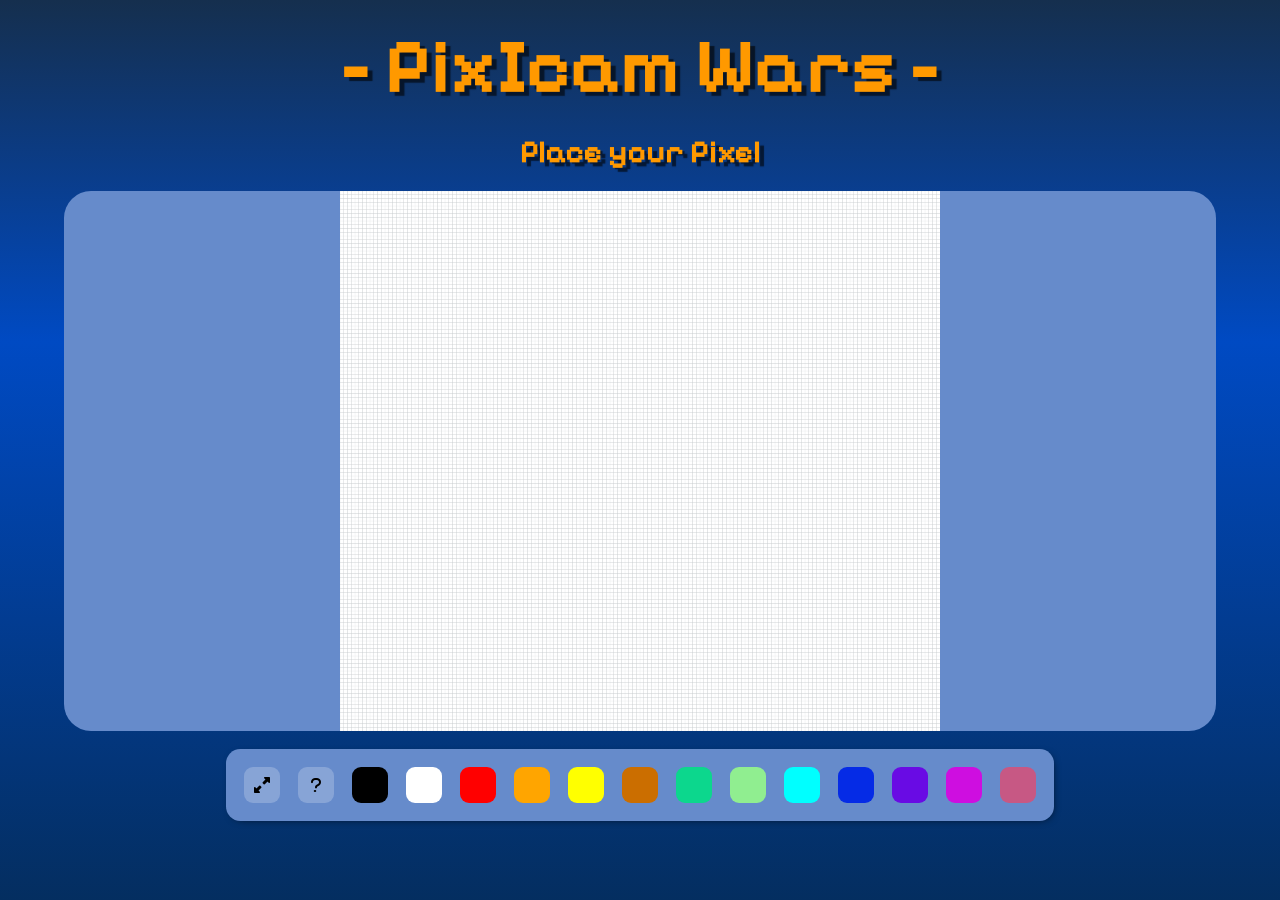
<file: index.html>
<!doctype html>
<meta charset="utf-8">
<html class="html" lang="fr">
  <head>
    <meta name="view-transition" content="same-origin"/>
    <meta name="viewport" content="width=device-width, initial-scale=1.0, maximum-scale=1.0, user-scalable=0">
    <link rel="stylesheet" href="https://cdnjs.cloudflare.com/ajax/libs/font-awesome/6.4.2/css/all.min.css">
    <link rel="stylesheet" href="style.css">
    </script>
    <title>PixIcam.com</title>
  </head>
  <header>
    <h1 class="title">- PixIcam Wars -</h1>
    <h1 class="title underTitle">Place your Pixel</h1>
  </header>
  <body>
    <div id="Container" class="indexPageContainer">
      <div id="canvaBox">
        <canvas id="canvas"></canvas>
      </div>
    </div>
    <div id="colorChoice" class="indexPage">
        <section class="toolBlock resizeToolBlock" onclick="allerAPage('FullSizePage')"><i class="fa-solid fa-up-right-and-down-left-from-center"></i></section>
        <section class="toolBlock resizeToolBlock fullSize" onclick="OpenPopUp()" ><i class="fa-solid fa-question"></i></section>
    </div>
    <!-- POP-UP-->
    <div id="Popup-Overlay">
        <div class="Popup-Content">
          <h1>Control </h1>
          <div class="icon-line">
          <img class="icon-advice " src="Wheel click.png">
          <h4 id="scroll-advice">: Zoom on the board</h4>
          </div>
          <div class="icon-line">
          <img class="icon-advice " src="Left click.png">
          <h4 id="rightClick-advice">: Drag or move on the board</h4>
          </div>
          <div class="icon-line">
          <img class="icon-advice " src="Right click.png">
          <h4 id="leftClick-advice">: Place your Pixel</h4>
          </div>
          <div id="Popup-button">
          <button id="Popup-Okay">Retour</button>
        </div>
      </div>
    </div>
    <!-- POP-UP-->
    
  </body>
  <footer>
    <script src="CanvaSettings.js"></script>
    <script src="Anim.js"></script>
      <!-- lier notre index.js à notre html -->
     <script src="index.js" type="module"></script>
     <a href="https://www.flaticon.com/free-icons/right-click" title="right click icons"></a>
    </div>
  </footer>
</html>
</file>
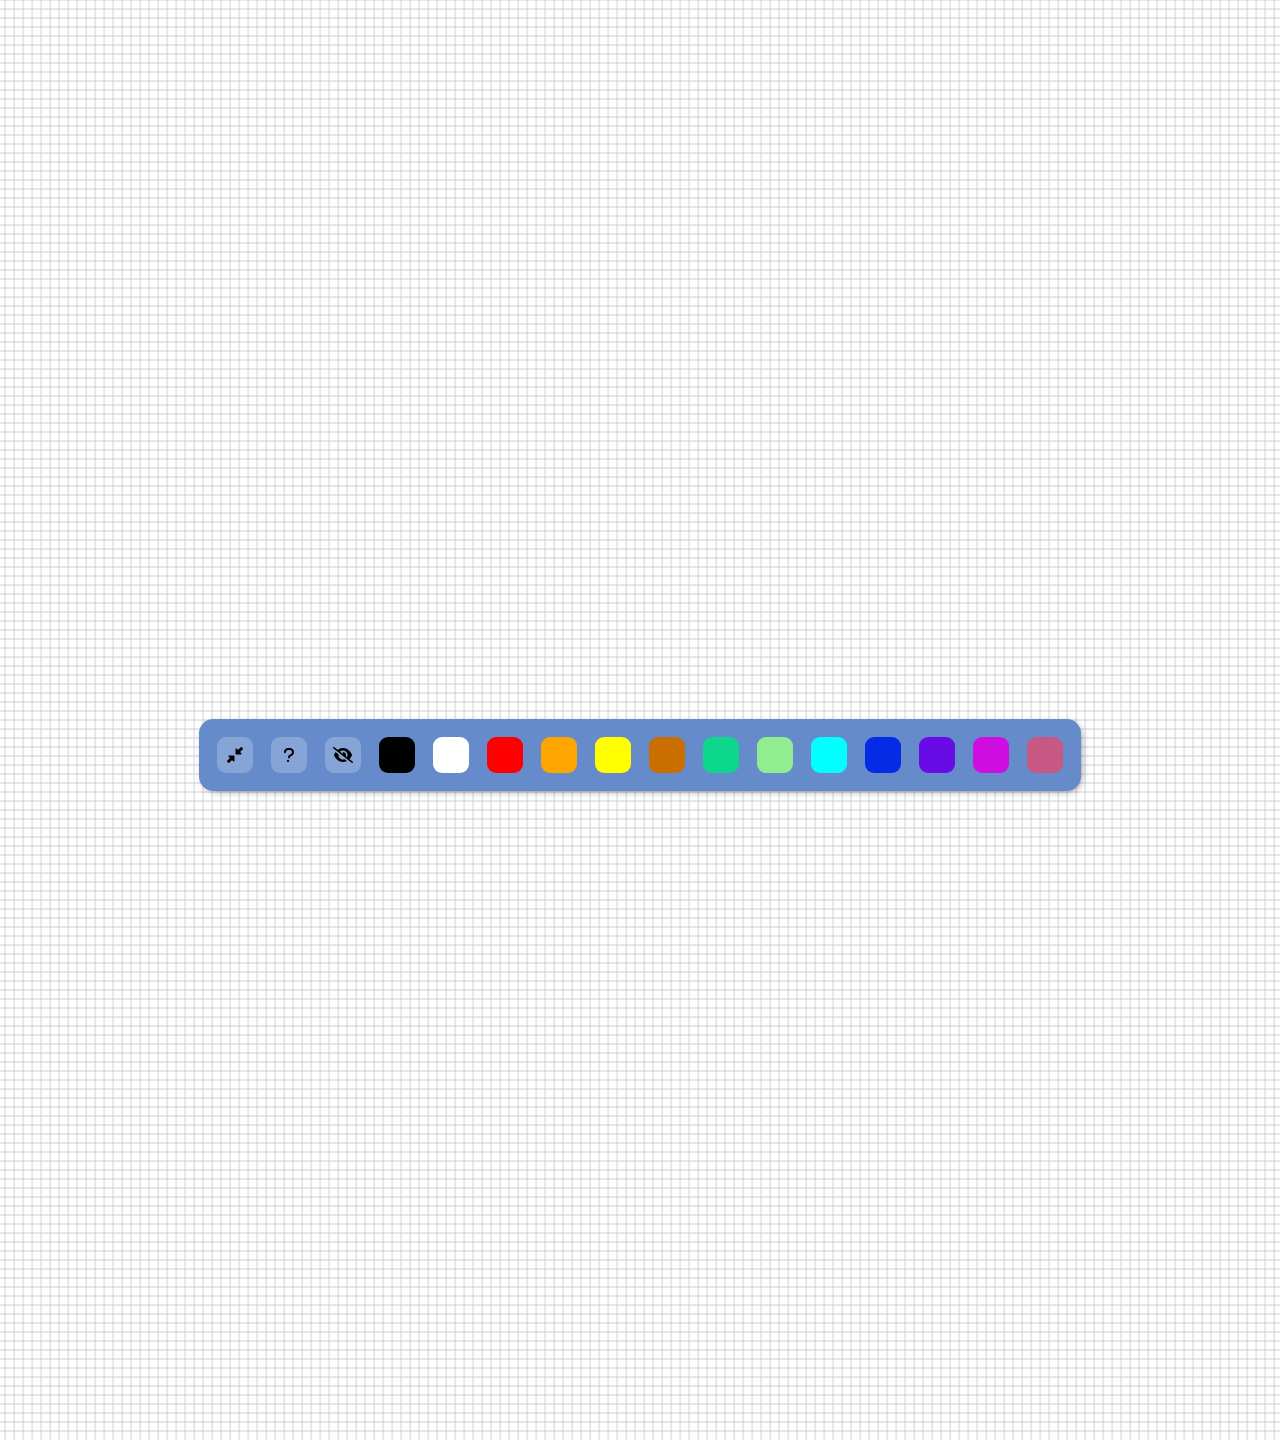
<file: FullSizePage.html>
<!doctype html>
<meta charset="utf-8">
<html class="html white" lang="fr">
  <head>
    <meta name="view-transition" content="same-origin"/>
    <meta name="viewport" content="width=device-width, initial-scale=1.0, maximum-scale=1.0, user-scalable=0">
    <link rel="stylesheet" href="https://cdnjs.cloudflare.com/ajax/libs/font-awesome/6.4.2/css/all.min.css">
    <link rel="stylesheet" href="style.css">
    </script>
    <title>PixIcam.com</title>
  </head>
  <header>
  </header>
  <body>
    <div id="Container" class="FullPageContainer">
      <div id="canvaBox">
        <canvas id="canvas" class="fullSize"></canvas>
      </div>
    </div>
    <div id="colorChoice"class="fullPageColorChoice">
      <section class="toolBlock resizeToolBlock" onclick="allerAPage('index')"><i class="fa-solid fa-down-left-and-up-right-to-center"></i></section>
      <section class="toolBlock resizeToolBlock" onclick="OpenPopUp()" ><i class="fa-solid fa-question"></i></section>
      <section class="toolBlock resizeToolBlock" onclick="HideToolbar()" ><i class="fa-solid fa-eye-slash"></i></section>
    </div>
    <!-- POP-UP-->
    <div id="Popup-Overlay">
      <div class="Popup-Content">
        <h1>Control </h1>
        <div class="icon-line">
        <img class="icon-advice " src="Wheel click.png">
        <h4 id="scroll-advice">: Zoom on the board</h4>
        </div>
        <div class="icon-line">
        <img class="icon-advice " src="Left click.png">
        <h4 id="rightClick-advice">: Drag or move on the board</h4>
        </div>
        <div class="icon-line">
        <img class="icon-advice " src="Right click.png">
        <h4 id="leftClick-advice">: Place your Pixel</h4>
        </div>
        <div id="Popup-button">
        <button id="Popup-Okay">Retour</button>
      </div>
    </div>
  </div>
  <!-- POP-UP-->
  </body>
  <footer>
    <script src="Anim.js"></script>
    <script src="CanvaSettings.js"></script>
      <!-- lier notre index.js à notre html -->
     <script src="index.js" type="module"></script>
    </div>
  </footer>
</html>
</file>
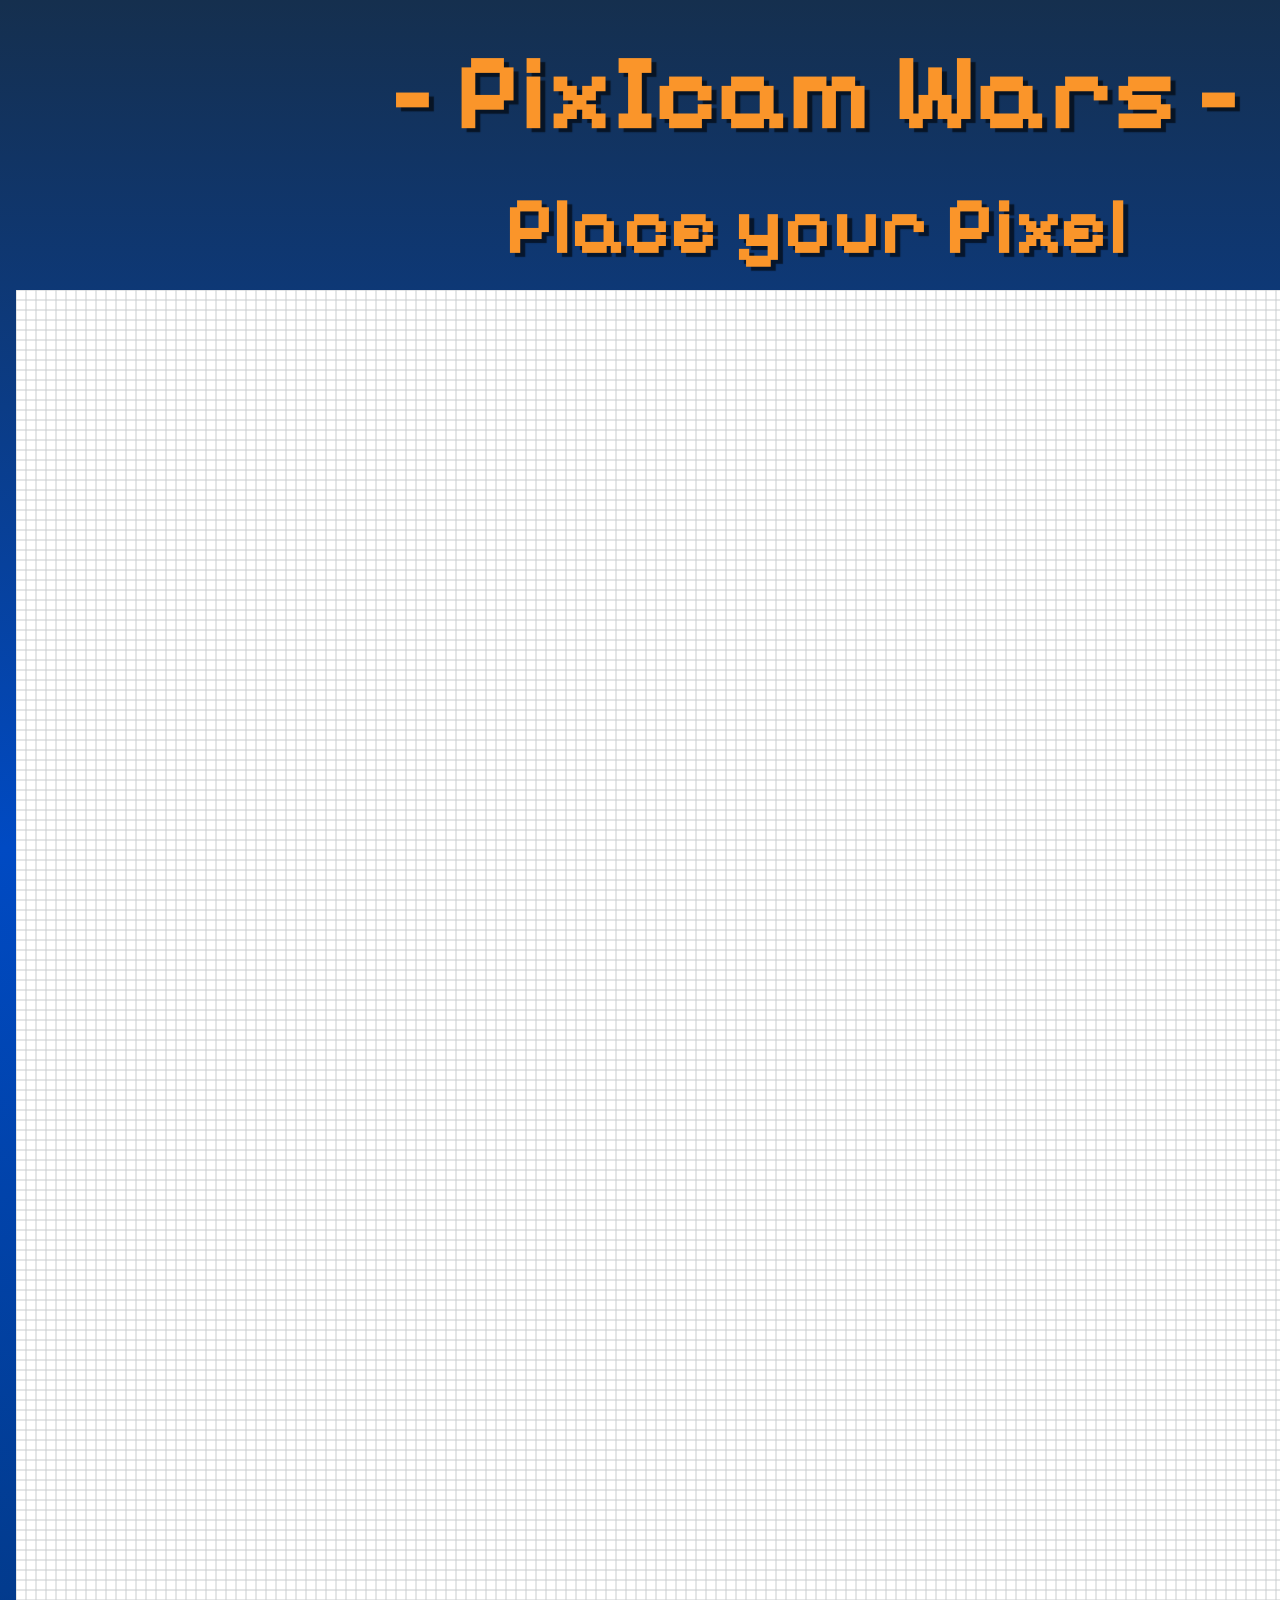
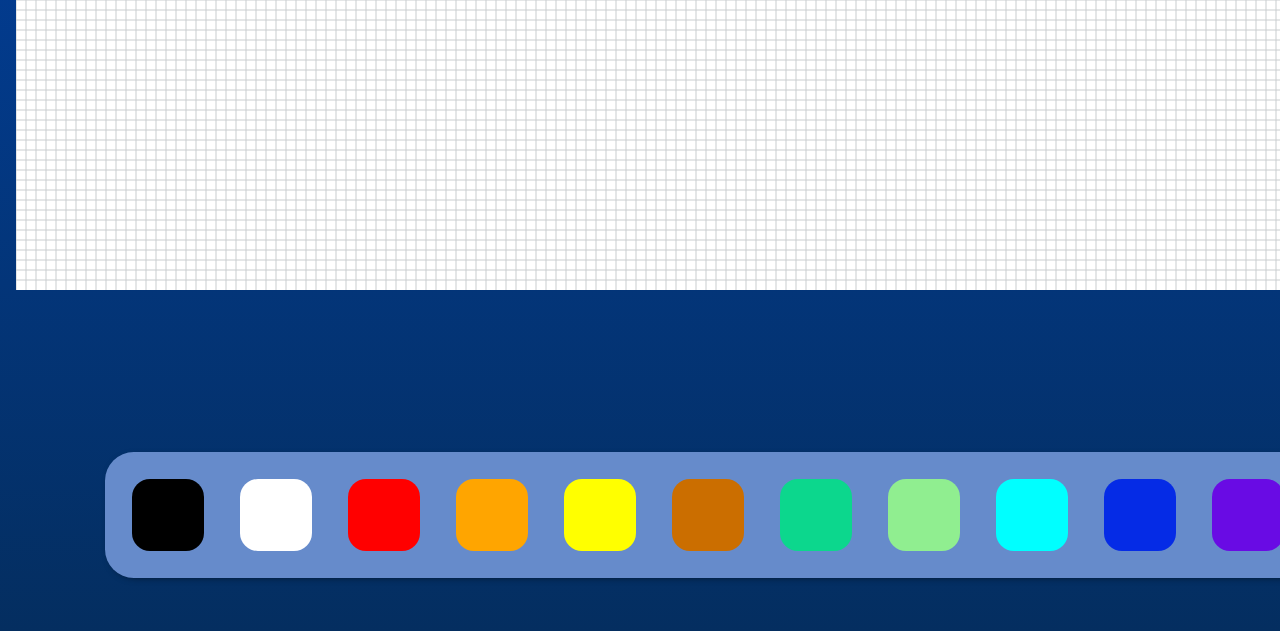
<file: indexMobile.html>
<!doctype html>
<meta charset="utf-8">
<html class="html" lang="fr">
  <head>
    <meta name="viewport" content="width=device-width, maximum-scale=10.0">
      <title>PixIcam.com</title>
    <link rel="stylesheet" href="https://cdnjs.cloudflare.com/ajax/libs/font-awesome/6.4.2/css/all.min.css">
    <link rel="stylesheet" href="styleMobile.css">
  </head>
  <header>
    <h1 class="title">- PixIcam Wars -</h1>
    <h1 class="title underTitle">Place your Pixel</h1>
  </header>
  <body>
    <canvas id="canvas"></canvas>
    <div id="colorChoice" class="indexPage">
     <!--  <input type="color" id="colorSelector" class="Selector resizeTool"> -->
    </div>
  </body>
  <footer>
    <script src="CanvaSettings.js"></script>
    <script src="Anim.js"></script>
      <!-- lier notre index.js à notre html -->
     <script src="index.js" type="module"></script>
  </footer>
</html>
</file>
<file: style.css>
@import url("https://fonts.googleapis.com/css2?family=Pixelify+Sans&display=swap");
:root {
  --blueBACK: #668bcb;
}

html {
  width: 100%;
  height: 100%;
  background: rgb(4, 46, 96);
  background: linear-gradient(0deg, rgb(4, 46, 96) 0%, #004ac3 62%, #152f4e 100%);
}

.white {
  transform: opacity 2s ease-in-out;
  background: white;
  width: auto;
}

@keyframes opacity {
  0% {
    opacity: 0;
  }
  100% {
    opacity: 1;
  }
}
body {
  touch-action: manipulation;
  width: 100%;
  margin: 0;
}

.title {
  display: flex;
  position: relative;
  width: -moz-fit-content;
  width: fit-content;
  margin-inline: auto;
  font-size: 6vw;
  font-family: "Pixelify Sans", sans-serif;
  margin-bottom: 0px;
  margin-top: 20px;
  text-shadow: 5px 4px 1px rgba(0, 0, 0, 0.6);
  justify-content: center;
  text-align: center;
  transition: animate 3s linear infinite;
  color: rgb(255, 153, 0);
  -webkit-background-clip: text;
          background-clip: text;
  z-index: 1;
}

@keyframes animate {
  0% {
    background: -100%;
  }
  100% {
    background: 100%;
  }
}
.underTitle {
  font-size: 2em;
  margin-bottom: 20px;
}

#colorChoice {
  display: flex;
  flex-flow: nowrap;
  position: sticky;
  margin: auto;
  background: var(--blueBACK);
  width: -moz-fit-content;
  width: fit-content;
  max-width: 85%;
  height: -moz-max-content;
  height: max-content;
  padding: 1vh;
  border-radius: 20%;
  box-shadow: 2px 2px 10px -5px;
  justify-content: center;
  margin-bottom: 5vh;
  margin-top: 2vh;
  z-index: 99;
  overflow-x: scroll;
}

#colorChoice.fullPageColorChoice {
  margin-top: 14vw;
}

#colorChoice.indexPage {
  margin-top: 2vh;
}

.resizeToolBlock {
  display: flex;
  margin: 1vh;
  flex-shrink: 0;
  border-radius: 25%;
  justify-content: center;
  align-items: center;
  transition: transform 0.2s ease-in-out;
  flex-shrink: 0;
}

#colorChoice div:hover {
  cursor: pointer;
  opacity: 70%;
  transform: rotate(45deg) scale(1.3, 1.3);
}

@keyframes rotate {
  0% {
    transform: rotate(0deg);
  }
  100% {
    transform: rotate(360deg);
  }
}
@keyframes translates {
  0%, 100%, 0% {
    transform: translateY(0px);
  }
  100% {
    transform: translateY(-20px);
  }
}
.color-Selected {
  transform: scale(1.3, 1.3);
}

.whitePen {
  color: #fff;
}

button {
  background-color: #faf3e6;
  color: #151216;
  border: none;
  border-radius: 10px;
  padding: 5px 10px;
  position: relative;
  top: 5px;
  box-shadow: 1px 1px 5px 0.25px;
}

button:active {
  box-shadow: none;
}

#cursor {
  position: absolute;
  box-sizing: border-box;
  width: 10px;
  height: 10px;
  background-color: transparent;
  border: 0.25px solid black;
  box-sizing: border-box;
}

.block {
  margin: 10px;
}

#output {
  max-width: -moz-fit-content;
  max-width: fit-content;
  max-height: -moz-fit-content;
  max-height: fit-content;
  background-color: rgb(230, 209, 168);
  color: #000000;
}

.Tools {
  display: flex;
  width: -moz-fit-content;
  width: fit-content;
  height: -moz-fit-content;
  height: fit-content;
  background: var(--blueBACK);
  border-radius: 20px;
  flex-direction: column;
}

.Tools.contract {
  position: relative;
  margin-inline: auto;
}

.bis {
  right: none;
  left: 2%;
}

.toolBlock {
  display: flex;
  justify-content: center;
  align-items: center;
  width: 5vw;
  height: 5vw;
  background-color: rgba(255, 255, 255, 0.216);
  cursor: grab;
}
.toolBlock:hover {
  transform: scale(1.1);
  transition: transform 0.2s ease;
}
.toolBlock:active {
  transform: scale(1);
  transition: transform 0.2s ease;
  cursor: grabbing;
}

.toolBlock .fa-solid {
  display: flex;
  justify-content: center;
}

canvas {
  display: flex;
  margin: auto;
  justify-content: center;
  align-items: center;
  z-index: 0;
  scale: 0.375;
  margin-top: -500px;
}
canvas:hover {
  cursor: crosshair;
}

#canvas.fullSize {
  margin-left: 13%;
}

#canvasMobile {
  scale: 0.9;
  margin-top: auto;
}

#Container {
  display: flex;
  justify-content: center;
  height: 60vh;
  transform-origin: 0px 0px;
  z-index: 0;
  background: var(--blueBACK);
  margin-left: 5%;
  margin-right: 5%;
  border-radius: 3vh;
}

#Container.FullPageContainer {
  background: none !important;
  transform: scale(2.4, 2.4);
  width: 33.33vw !important;
  width: inherit;
}

.indexPageContainer {
  background-color: none;
  overflow: auto;
}

#canvaBox {
  height: -moz-fit-content;
  height: fit-content;
  width: -moz-fit-content;
  width: fit-content;
  max-width: 90%;
  max-height: 90%;
  display: flex;
  justify-content: center;
  align-items: center;
  margin-inline: auto;
  z-index: 1;
}

#Popup-Overlay {
  justify-content: center;
  align-items: center;
  position: fixed;
  top: 0;
  right: 0;
  left: 0;
  bottom: 0;
  background: rgba(0, 0, 0, 0.137254902);
  z-index: 100;
  -webkit-backdrop-filter: blur(5px);
          backdrop-filter: blur(5px);
  display: none;
}

#Popup-Overlay.open {
  display: flex;
}

#Popup-Overlay.close {
  display: none;
}

.Popup-Content {
  max-width: 600px;
  font-family: Arial, Helvetica, sans-serif;
  text-align: center;
  width: 100%;
  padding: 30px;
  box-sizing: border-box;
  background: rgba(250, 243, 230, 0.2941176471);
  border-radius: 20px;
  position: absolute;
  top: 50%;
  left: 50%;
  transform: translate(-50%, -50%);
  opacity: 70%;
}

#Popup-Okay {
  color: #ffffff;
  background-color: rgb(0, 0, 0);
  box-shadow: none;
  cursor: pointer;
  width: -moz-fit-content;
  width: fit-content;
  height: -moz-fit-content;
  height: fit-content;
  border-radius: 1em;
  padding: 1.2em;
}
#Popup-Okay :active {
  background-color: #fff;
}

#scroll-advice {
  cursor: row-resize;
}

#rightClick-advice {
  cursor: all-scroll;
}

#leftClick-advice {
  cursor: crosshair;
}

#Popup-button {
  display: flex;
  justify-content: space-evenly;
  padding: 1em;
}

.icon-advice {
  width: 40px;
  height: 40px;
}

.icon-line {
  display: flex;
  flex-wrap: nowrap;
  justify-content: center;
  align-items: center;
}/*# sourceMappingURL=style.css.map */
</file>
<file: styleMobile.css>
@charset "UTF-8";
@import url("https://fonts.googleapis.com/css2?family=Pixelify+Sans&display=swap");
:root {
  --blueBACK: #668bcb;
}

.html {
  width: -moz-max-content;
  width: max-content;
  background: linear-gradient(0deg, rgb(4, 46, 96) 0%, #004ac3 62%, #152f4e 100%);
}

body {
  display: flex;
  align-items: center;
  justify-content: center;
  flex-flow: column;
  width: 100%;
  height: 100%;
}

.title {
  width: -moz-fit-content;
  text-align: center;
  width: fit-content;
  color: #fa952a;
  margin-inline: auto;
  font-size: 12vh;
  font-family: "Pixelify Sans", sans-serif;
  margin-bottom: 0px;
  margin-top: 20px;
  text-shadow: 5px 4px 1px rgba(0, 0, 0, 0.6);
  justify-content: center;
  animation: animate 3s linear infinite;
  z-index: 0;
}
.title::before {
  content: "";
  position: absolute;
  top: 0;
  left: 0;
  width: 100%;
  height: 100%;
  background-size: 80%;
  background: linear-gradient(90deg, #ffffff, #fff, #ffffff);
  background-repeat: no-repeat;
  -webkit-background-clip: text;
          background-clip: text;
  z-index: -1; /* Place l'effet en arrière-plan du texte */
}

@keyframes animate {
  0% {
    background-position: -100%;
  }
  100% {
    background-position: 100%;
  }
}
.title.underTitle {
  font-size: 9vh;
  margin-bottom: 15px;
}

#colorChoice {
  display: flex;
  flex-flow: nowrap;
  position: sticky;
  background: var(--blueBACK);
  width: 1410px;
  max-width: -moz-max-content;
  max-width: max-content;
  height: -moz-max-content;
  height: max-content;
  padding: 1vh;
  border-radius: 20%;
  box-shadow: 2px 2px 10px -5px;
  justify-content: flex-start;
  margin-bottom: 5vh;
  margin-top: 2vh;
  z-index: 99;
  overflow-x: scroll;
}

#colorChoice.fullPageColorChoice {
  margin-top: 14vw;
}

#colorChoice.indexPage {
  margin-top: 10%;
}

.resizeToolBlock {
  display: flex;
  margin: 3vh;
  flex-shrink: 0;
  border-radius: 25%;
  justify-content: center;
  align-items: center;
  transition: transform 0.2s ease-in-out;
  flex-shrink: 0;
}

#colorChoice div:hover {
  cursor: pointer;
  opacity: 70%;
  transform: rotate(45deg) scale(1.15, 1.15);
}

.color-Selected {
  transform: scale(1.15, 1.15);
}

.whitePen {
  color: #fff;
}

@keyframes rotate {
  0% {
    transform: rotate(0deg);
  }
  100% {
    transform: rotate(360deg);
  }
}
canvas {
  display: flex;
  justify-content: center;
}

button {
  background-color: #faf3e6;
  color: #151216;
  border: none;
  border-radius: 10px;
  padding: 5px 10px;
  position: relative;
  top: 5px;
  box-shadow: 1px 1px 5px 0.25px;
}

button:active {
  box-shadow: none;
}

#cursor {
  position: absolute;
  box-sizing: border-box;
  width: 10px;
  height: 10px;
  background-color: transparent;
  border: 0.25px solid black;
  box-sizing: border-box;
}

.fa-solid {
  font-size: 6.5vh;
}/*# sourceMappingURL=styleMobile.css.map */
</file>
